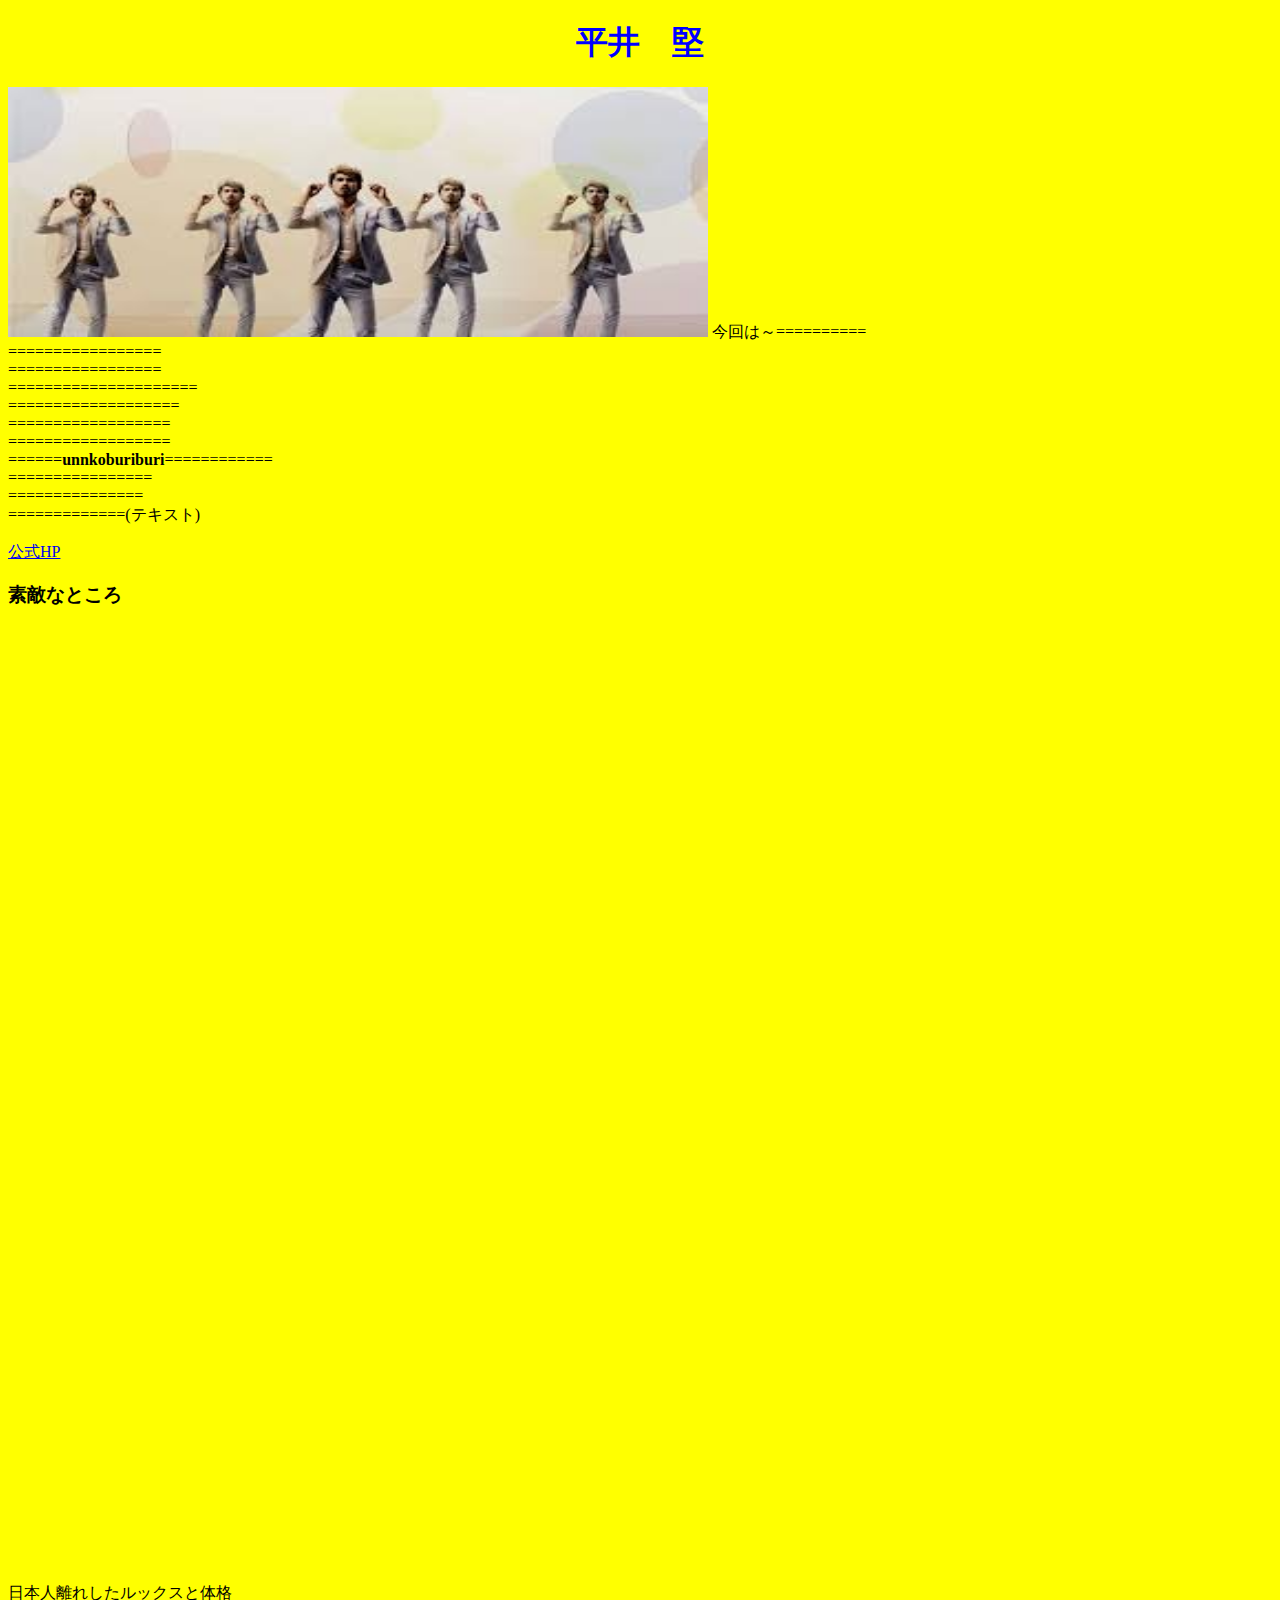
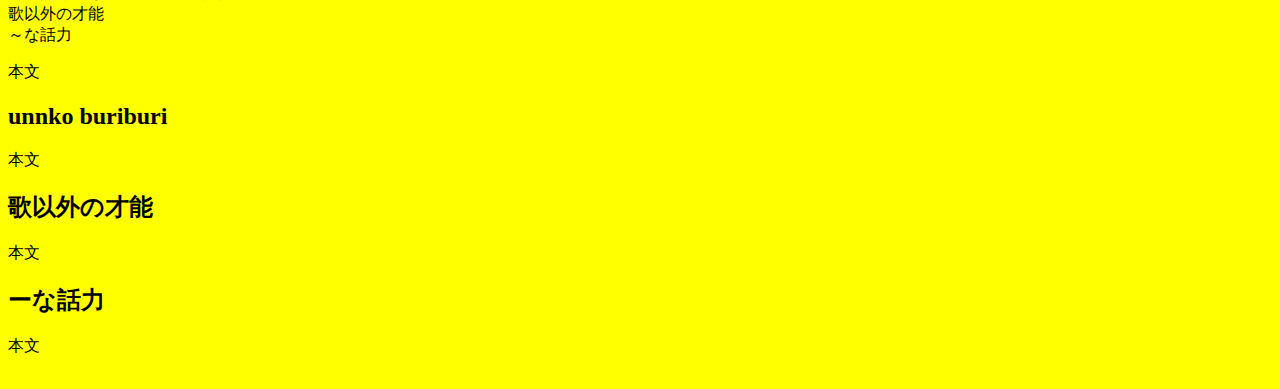
<file: index.html>
<!DOCTYPE html>
<html>
<head>
	<title>hraikenn</title>
	<link rel="stylesheet" type="text/css" href="style.css">
</head>
<body>
<center><h1>平井　堅</h1></center>
<img src="hiraikenn2.jpg" width="700" height="250">
今回は～==========<br>=================<br>=================<br>=====================<br>===================<br>==================<br>==================<br>======<b>unnkoburiburi</b>============<br>================<br>===============<br>=============(テキスト)<p>
<a href="https://kenhirai.jp/information/detail?id=202" >公式HP</a><table>
	<h3>素敵なところ</h3>
	  <!-- ハンズ -->
		<iframe width="560" height="315" src="https://www.youtube.com/embed/4in5L6bCe0I" frameborder="0" allow="accelerometer; autoplay; encrypted-media; gyroscope; picture-in-picture" allowfullscreen>
		</iframe>
		<!-- モハメドアリ-->
		<iframe width="560" height="315" src="https://www.youtube.com/embed/kbnerwwIs1o" frameborder="0" allow="accelerometer; autoplay; encrypted-media; gyroscope; picture-in-picture" allowfullscreen></iframe>
		<!--はめど-->
		<iframe width="560" height="315" src="https://www.youtube.com/embed/CBr89j7P6bE" frameborder="0" allow="accelerometer; autoplay; encrypted-media; gyroscope; picture-in-picture" allowfullscreen></iframe>
		<!--ウェてかー-->
		<iframe width="560" height="315" src="https://www.youtube.com/embed/DB5iu6294kk" frameborder="0" allow="accelerometer; autoplay; encrypted-media; gyroscope; picture-in-picture" allowfullscreen></iframe>
		<!--ジョシュケリー-->
		<iframe width="560" height="315" src="https://www.youtube.com/embed/kOuRXovZmEA" frameborder="0" allow="accelerometer; autoplay; encrypted-media; gyroscope; picture-in-picture" allowfullscreen></iframe>
		<!--シュガーレイレナード-->
		<iframe width="560" height="315" src="https://www.youtube.com/embed/XJiv0tEhmv0" frameborder="0" allow="accelerometer; autoplay; encrypted-media; gyroscope; picture-in-picture" allowfullscreen></iframe>
	<ui>
		<li>日本人離れしたルックスと体格</li>
		<li>歌以外の才能</li>
		<li>～な話力</li>
	<p>
		本文
	<h2>unnko buriburi</h2>
	本文
	<h2>歌以外の才能</h2>
	本文
	<h2>ーな話力</h2>	
	本文	
    </ul>
	<ol></ol>
	<tr></tr>
	<th></th>
	<td></td>
</table>
<a href=""></a>
</body>
</html>
</file>
<file: replication.html>
<!DOCTYPE html>
<html>
<head>
<link rel="stylesheet" type="text/css" href="replication.css">	
	<title>練習</title>
</head>
<body>
<div id="page">
	<header>
		<h1>unnko</h1>
	</header>
</div>

</body>
</html>
</file>
<file: style.css>
h1 {
color: #00f
}
body{
	background: #ff0
}
</file>
<file: replication.css>
header {
	background: blue
}
header{
	color: red
}
</file>
